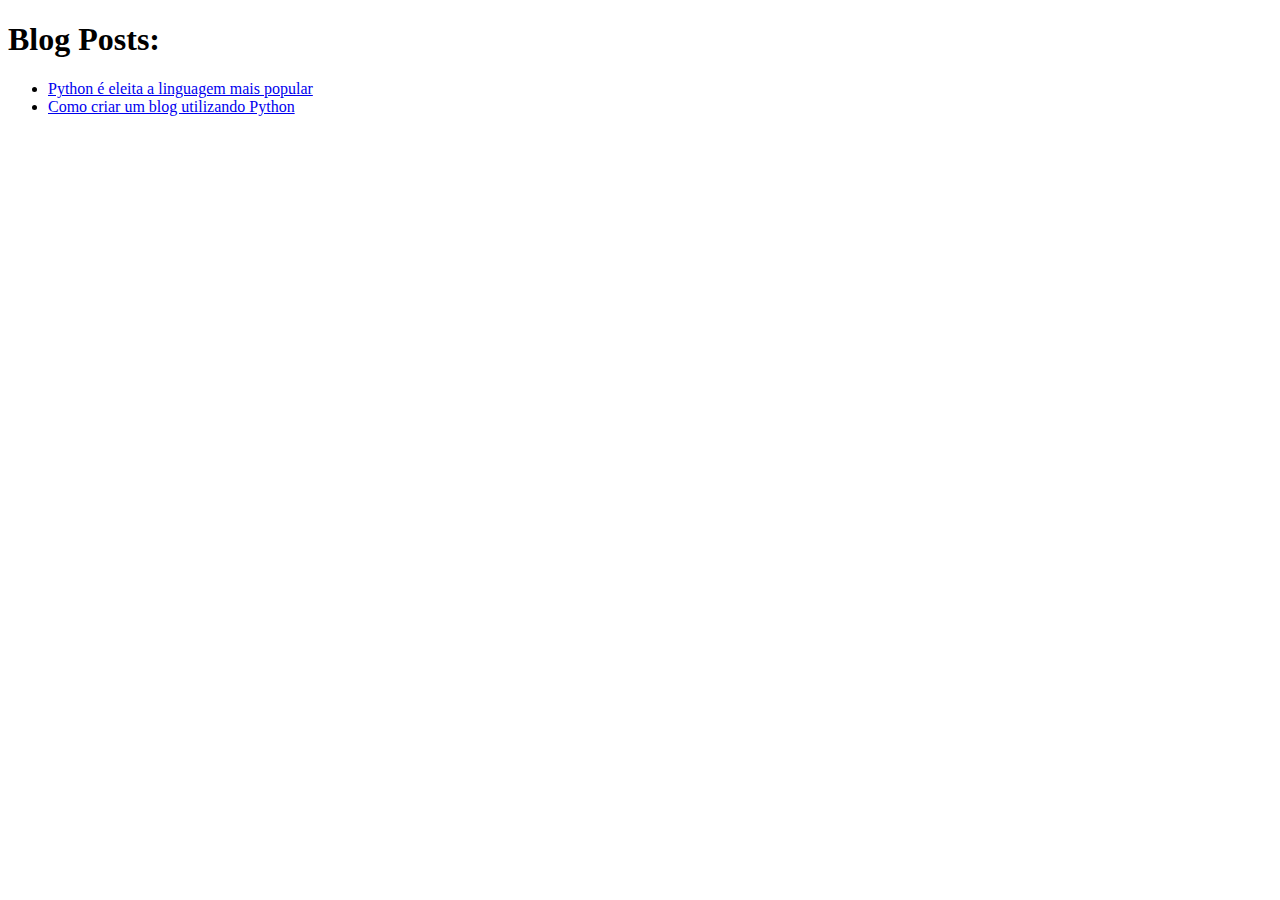
<file: exemplos/day1/blog/site/index.html>
<!DOCTYPE html>
<html lang="en">
<head>
    <meta charset="UTF-8">
    <title>Blog</title>
</head>
<body>
    <h1>
        Blog Posts:
    </h1>
    <ul>
        <li> <a href='python-é-eleita-a-linguagem-mais-popular.html'> Python é eleita a linguagem mais popular </a></li>
<li> <a href='como-criar-um-blog-utilizando-python.html'> Como criar um blog utilizando Python </a></li>
    </ul>
</body>
</html>
</file>
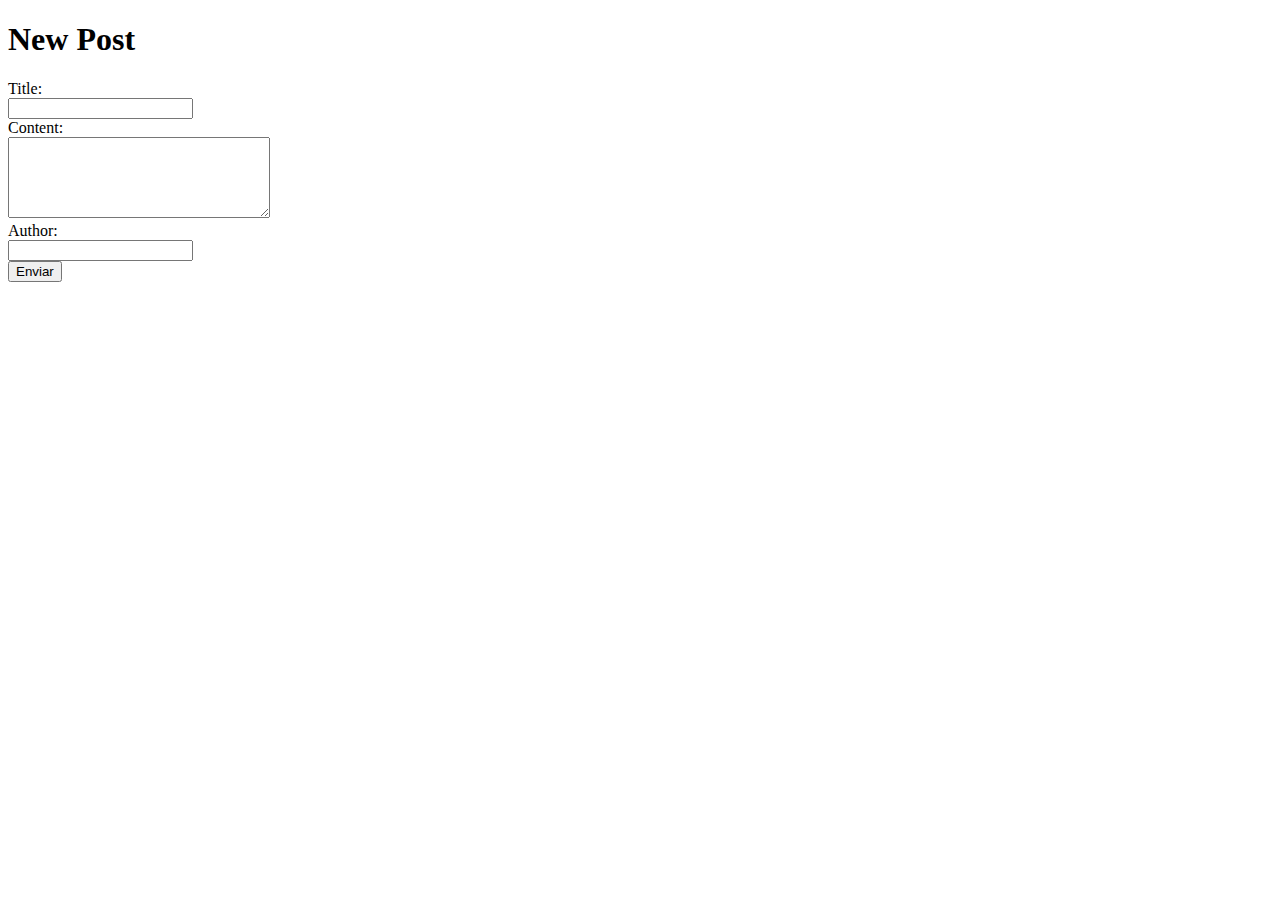
<file: exemplos/day1/blog/form.template.html>
<!DOCTYPE html>
<html lang="en">
<head>
    <meta charset="UTF-8">
    <title>Blog</title>
</head>
<body>
    <h1>New Post</h1>
    <form action="/new" method="post">
        <label for="title">Title:  </label><br>
        <input type="text" name="title" /><br>
        <label for="content">Content: </label><br>
        <textarea name="content" cols="30" rows="5"></textarea><br>
        <label for="author">Author:  </label><br>
        <input type="text" name="author" /><br>        
        <input type="submit" value="Enviar"/>
    </form>
    
</body>
</html>
</file>
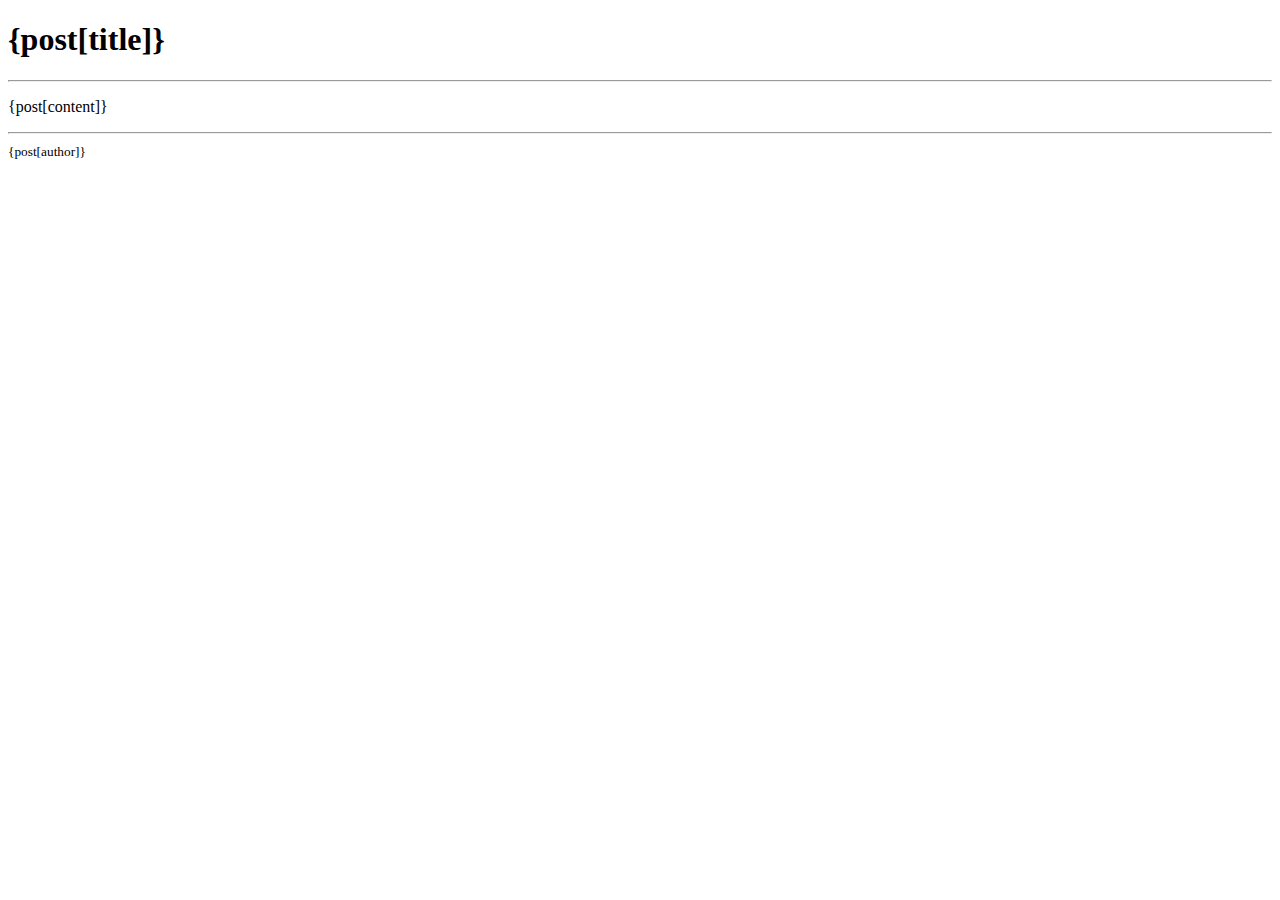
<file: exemplos/day1/blog/post.template.html>
<!DOCTYPE html>
<html lang="en">
<head>
    <meta charset="UTF-8">
    <title>Document</title>
</head>
<body>
    <h1> {post[title]} </h1>
    <hr />
    <p>
        {post[content]}
    </p>
    <hr />
    <small>{post[author]}</small>
</body>
</html>
</file>
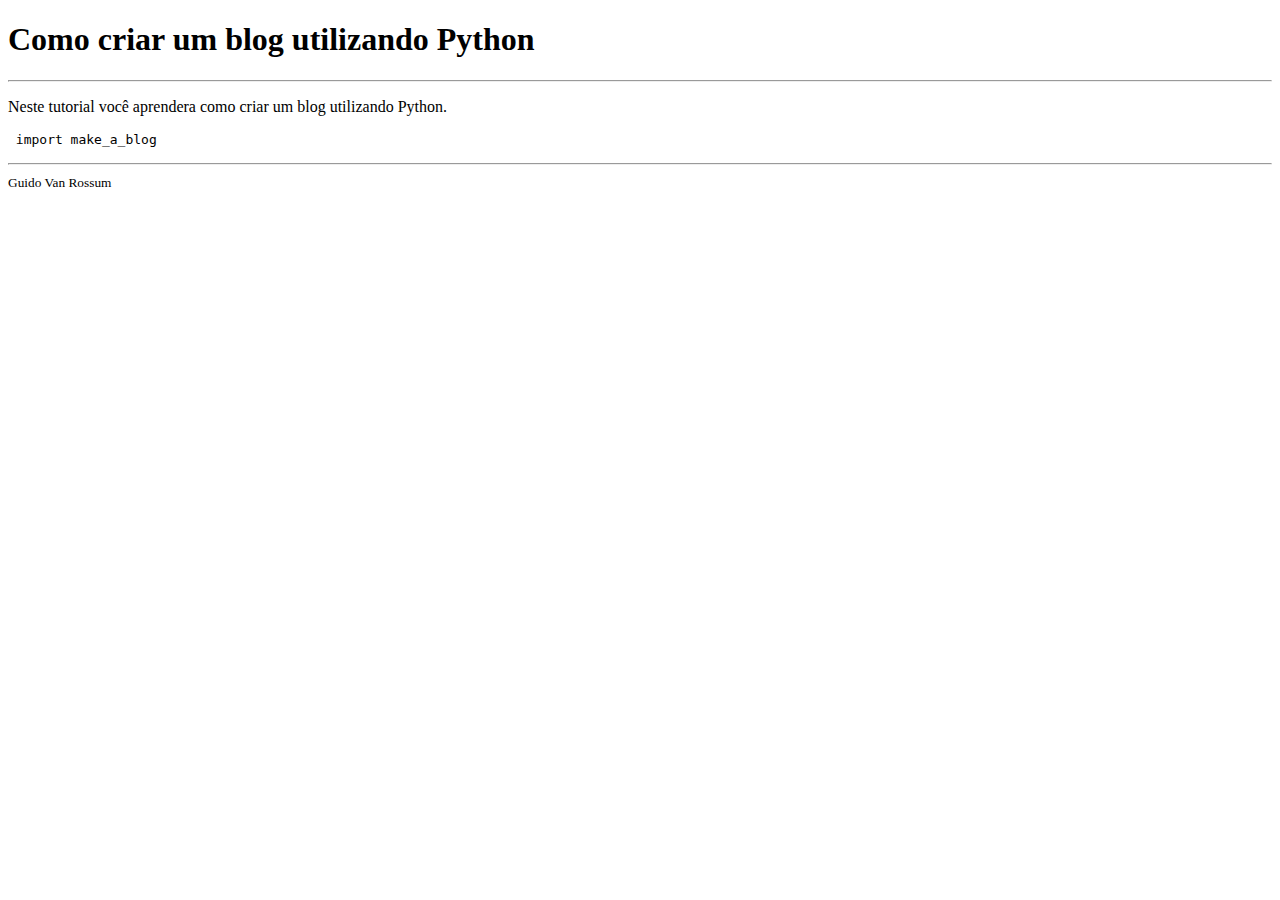
<file: exemplos/day1/blog/site/como-criar-um-blog-utilizando-python.html>
<!DOCTYPE html>
<html lang="en">
<head>
    <meta charset="UTF-8">
    <title>Document</title>
</head>
<body>
    <h1> Como criar um blog utilizando Python </h1>
    <hr />
    <p>
                Neste tutorial você aprendera como criar um blog utilizando Python.
        <pre> import make_a_blog </pre>
        
    </p>
    <hr />
    <small>Guido Van Rossum</small>
</body>
</html>
</file>
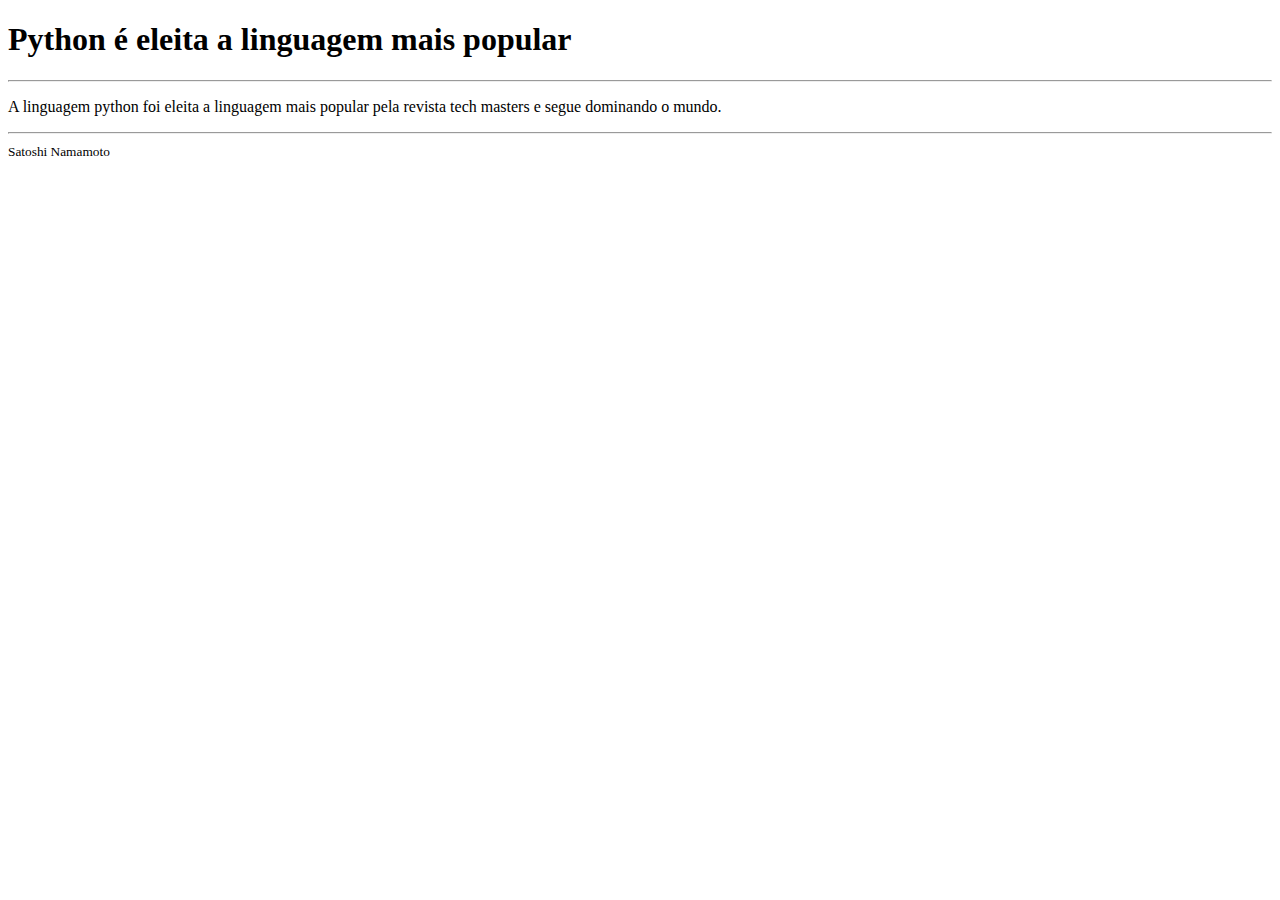
<file: exemplos/day1/blog/site/python-é-eleita-a-linguagem-mais-popular.html>
<!DOCTYPE html>
<html lang="en">
<head>
    <meta charset="UTF-8">
    <title>Document</title>
</head>
<body>
    <h1> Python é eleita a linguagem mais popular </h1>
    <hr />
    <p>
                A linguagem python foi eleita a linguagem mais popular pela revista 
        tech masters e segue dominando o mundo.
        
    </p>
    <hr />
    <small>Satoshi Namamoto</small>
</body>
</html>
</file>
